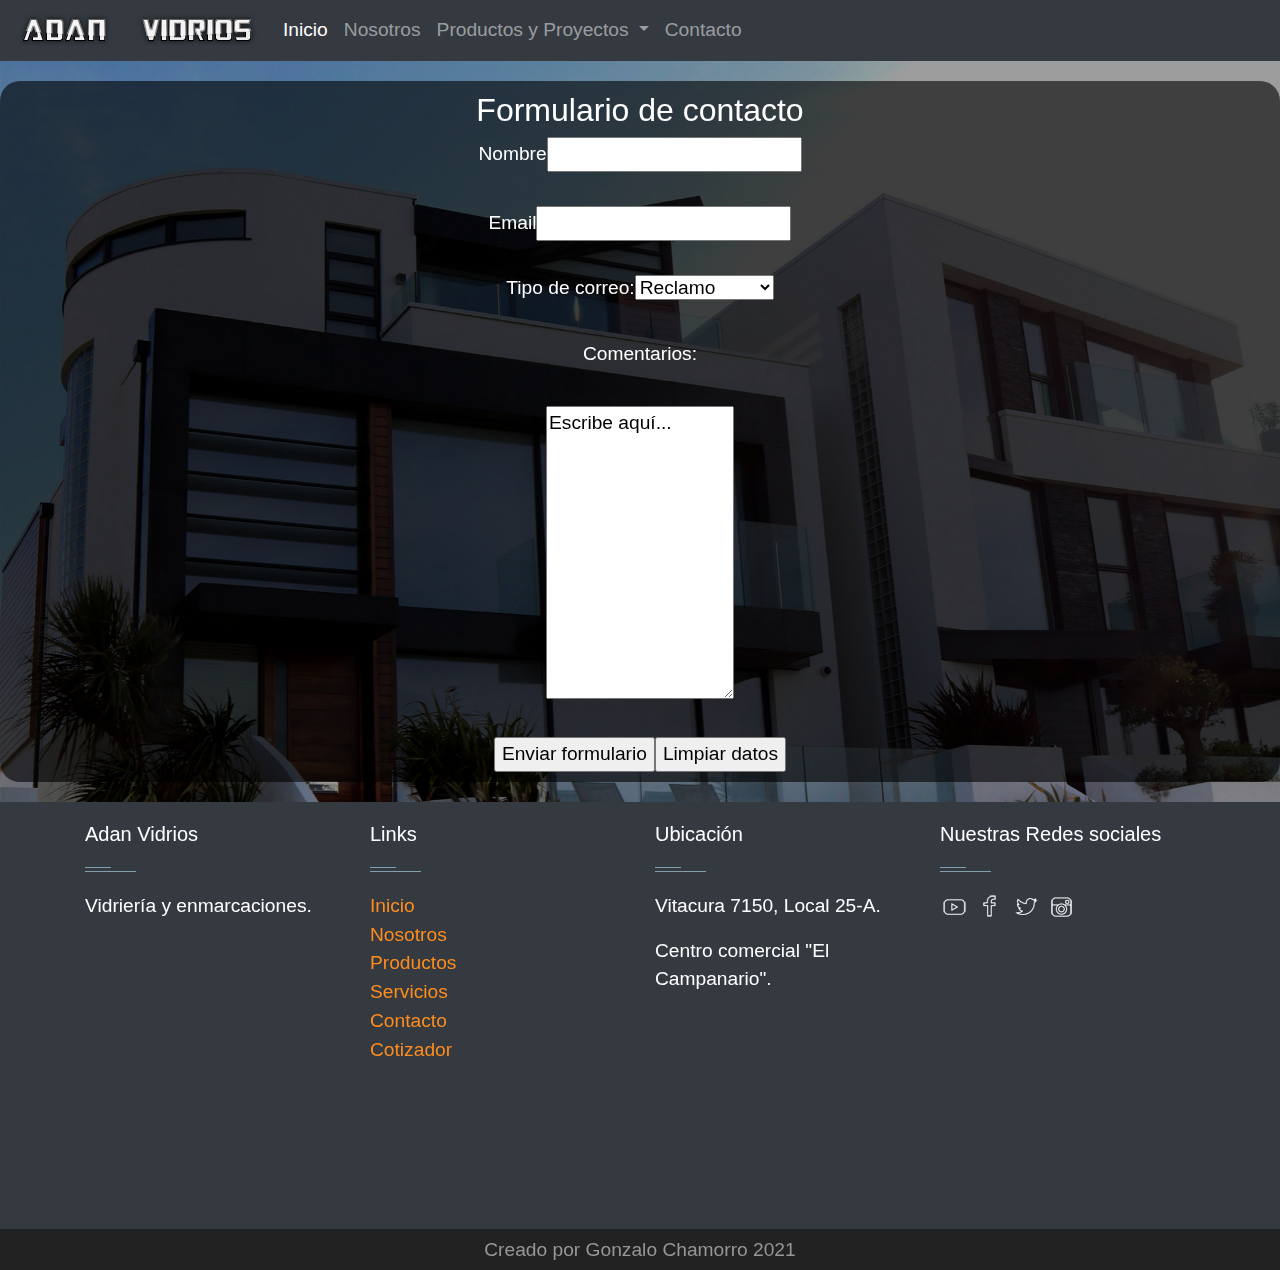
<file: contacto.html>
<!DOCTYPE html>
<head>
  <html lang="es-CL">
    <meta charset="UTF-8">
    <meta name="viewport" content="width=device-width, initial-scale=1.0">
    <meta name="keywords" content="contacto, comentarios, sugerencias">
    <meta name="description" content="Contactate con nosotros.">
    <link rel="stylesheet" href="https://maxcdn.bootstrapcdn.com/bootstrap/4.4.1/css/bootstrap.min.css">
    <script src="https://ajax.googleapis.com/ajax/libs/jquery/3.4.1/jquery.min.js"></script>
    <script src="https://cdnjs.cloudflare.com/ajax/libs/popper.js/1.16.0/umd/popper.min.js"></script>
    <script src="https://maxcdn.bootstrapcdn.com/bootstrap/4.4.1/js/bootstrap.min.js"></script>
    <link rel="stylesheet" href="css/nominal.css">
    <link rel="preconnect" href="https://fonts.gstatic.com">
    <link href="https://fonts.googleapis.com/css2?family=Baloo+Tammudu+2:wght@800&family=Nanum+Gothic:wght@700&family=Open+Sans&display=swap" rel="stylesheet">
    <title>Contacto</title>
</head>
<body id="capa1">
  <div id="demo" class="carousel slide" data-ride="carousel">
    <div class="carousel-inner">
      <div class="carousel-item active">
        <img src="images\fondo1.jpg" alt="Image1">
      </div>
      <div class="carousel-item">
        <img src="images/fondoOscuro.jpg" alt="Image2">
      </div>
      <div class="carousel-item">
        <img src="images\fondo3.jpg" alt="Image3">
      </div>
    </div>
  </div>
  <div id="frontpage">
    <nav class="navbar navbar-expand-lg navbar-dark bg-dark">
      <img src="images\logotipo24.png" class="navbar-brand">
      <button class="navbar-toggler" type="button" data-toggle="collapse" data-target="#navbarSupportedContent" aria-controls="navbarSupportedContent" aria-expanded="false" aria-label="Toggle navigation">
        <span class="navbar-toggler-icon"></span>
      </button>
      <div class="collapse navbar-collapse" id="navbarSupportedContent">
        <ul class="navbar-nav mr-auto">
          <li class="nav-item active">
            <a class="nav-link" href="index.html">Inicio <span class="sr-only">(current)</span>
            </a>
          </li>
          <li class="nav-item">
            <a class="nav-link" href="nosotros.html">Nosotros</a>
          </li>
          <li class="nav-item dropdown">
            <a class="nav-link dropdown-toggle" href="#" id="navbarDropdown" role="button" data-toggle="dropdown" aria-haspopup="true" aria-expanded="false"> Productos y Proyectos </a>
            <div class="dropdown-menu" aria-labelledby="navbarDropdown">
              <a class="dropdown-item" href="productos.html">Productos</a>
              <div class="dropdown-divider"></div>
              <a class="dropdown-item" href="proyectos.html">Proyectos</a>
            </div>
          </li>
          <li class="nav-item">
            <a class="nav-link" href="contacto.html">Contacto</a>
          </li>
        </ul>
      </div>
    </nav>
    <div id="TextoCentral">
      <h2>Formulario de contacto</h2>
      <table>
        <form action="Gracias.html" method="get">
          <label for="nombre">Nombre</label>
          <input type="text" name="nombre">
          <br>
          <br>
          <label for="email">Email</label>
          <input type="email" name="email">
          <br>
          <br>
          <label for="tipo">Tipo de correo:</label>
          <select name="estadocivil">
            <option name="R">Reclamo</option>
            <option name="S">Sugerencia</option>
            <option name="F">Felicitaciones</option>
            <option name="D">Dudas</option>
            <option name="O">Otros</option>
          </select>
          <br>
          <br>
          <label for="comentarios">Comentarios:</label>
          <br>
          <br>
          <textarea name="consulta" rows="10" cols="15">Escribe aquí...</textarea>
          <br>
          <br>
          <input type="submit" value="Enviar formulario">
          <input type="reset" value="Limpiar datos">
        </form>
      </table>
    </div>
    <footer id="footer" class="footer-1">
      <div class="main-footer widgets-dark typo-light">
        <div class="container">
          <div class="row">
            <div class="col-xs-12 col-sm-6 col-md-3">
              <div class="widget subscribe no-box">
                <h5 class="widget-title">Adan Vidrios <span></span>
                </h5>
                <p>Vidriería y enmarcaciones.</p>
              </div>
            </div>
            <div class="col-xs-12 col-sm-6 col-md-3">
              <div class="widget no-box">
                <h5 class="widget-title">Links <span></span>
                </h5>
                <ul class="thumbnail-widget">
                  <li class="thumb-content">
                    <a href="index.html">Inicio</a>
                  </li>
                  <li class="thumb-content">
                    <a href="nosotros.html">Nosotros</a>
                  </li>
                  <li class="thumb-content">
                    <a href="productos.html">Productos</a>
                  </li>
                  <li class="thumb-content">
                    <a href="servicios.html">Servicios</a>
                  </li>
                  <li class="thumb-content">
                    <a href="contacto.html">Contacto</a>
                  </li>
                  <li class="thumb-content">
                    <a href="#.">Cotizador</a>
                  </li>
                </ul>
              </div>
            </div>
            <div class="col-xs-12 col-sm-6 col-md-3">
              <div class="widget no-box">
                <h5 class="widget-title">Ubicación <span></span>
                </h5>
                <p>Vitacura 7150, Local 25-A.</p>
                <p>Centro comercial "El Campanario".</p>
                <iframe src="https://www.google.com/maps/embed?pb=!1m18!1m12!1m3!1d3331.418324232243!2d-70.56652628423048!3d-33.386248901607374!2m3!1f0!2f0!3f0!3m2!1i1024!2i768!4f13.1!3m3!1m2!1s0x9662c92d07dae1af%3A0x3fe37c4ed16fe198!2sAdanVidrios!5e0!3m2!1ses-419!2scl!4v1627168105917!5m2!1ses-419!2scl" width="200" height="150" style="border:0;" allowfullscreen="" loading="lazy"></iframe>
              </div>
            </div>
            <div class="col-xs-12 col-sm-6 col-md-3">
              <div class="widget no-box">
                <h5 class="widget-title">Nuestras Redes sociales <span></span>
                </h5>
                <ul class="social-footer2">
                  <li class="">
                    <a title="youtube" target="_blank" href="https://www.youtube.com/">
                      <img alt="youtube" width="30" height="30" src="[data-uri]">
                    </a>
                  </li>
                  <li class="">
                    <a href="https://www.facebook.com/" target="_blank" title="Facebook">
                      <img alt="Facebook" width="30" height="30" src="[data-uri]">
                    </a>
                  </li>
                  <li class="">
                    <a href="https://twitter.com" target="_blank" title="Twitter">
                      <img alt="Twitter" width="30" height="30" src="[data-uri]">
                    </a>
                  </li>
                  <li class="">
                    <a title="instagram" target="_blank" href="https://www.instagram.com/">
                      <img alt="instagram" width="30" height="30" src="[data-uri]">
                    </a>
                  </li>
                </ul>
              </div>
            </div>
          </div>
        </div>
      </div>
      <div class="footer-copyright">
        <div class="container">
          <div class="row">
            <div class="col-md-12 text-center">
              <p>Creado por Gonzalo Chamorro 2021</p>
            </div>
          </div>
        </div>
      </div>
    </footer>
</body>
</file>
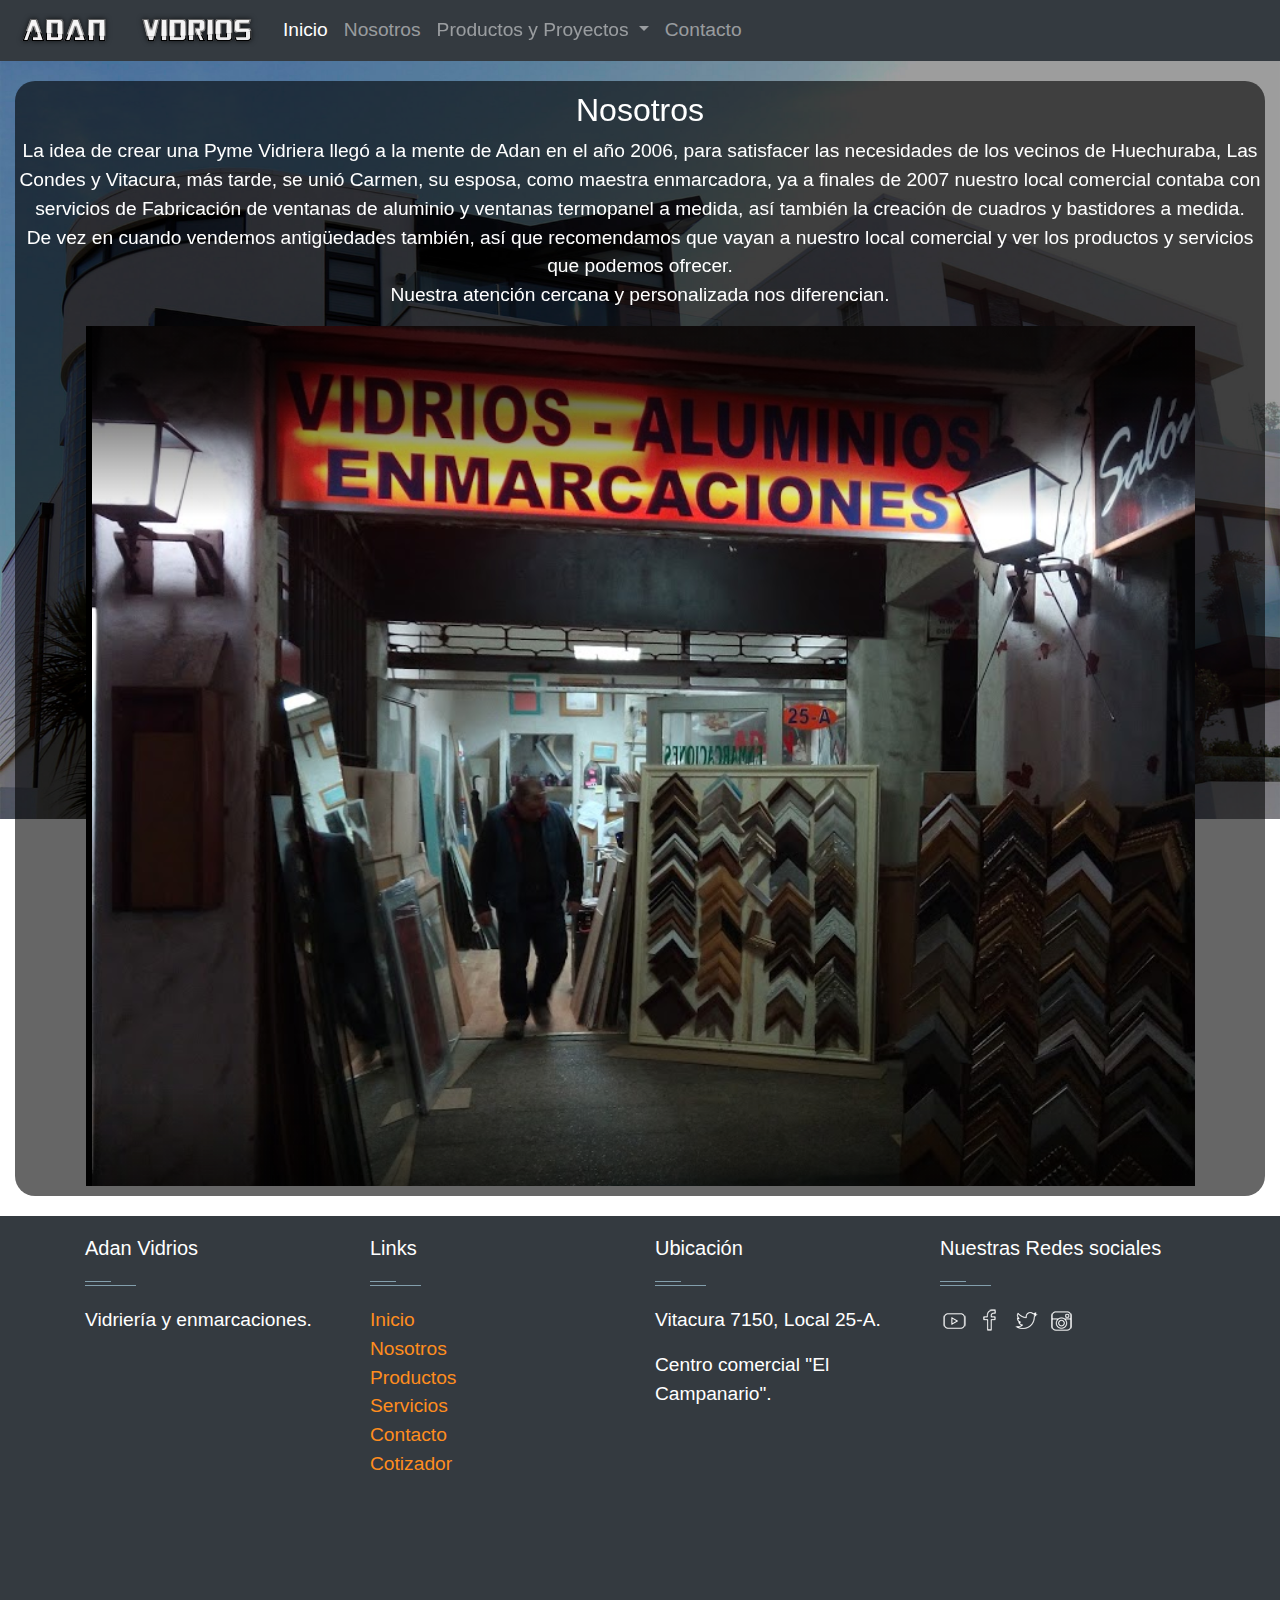
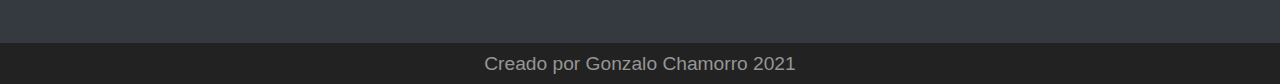
<file: nosotros.html>
<!DOCTYPE html>
<head>
  <html lang="es-CL">
    <meta charset="UTF-8">
    <meta name="viewport" content="width=device-width, initial-scale=1.0">
    <meta name="keywords" content="nosotros, vidrios las condes, vidrios vitacura, ventana termopanel, adan, vidriera">
    <meta name="description" content="Historia de nuestra vidriería.">
    <link rel="stylesheet" href="https://maxcdn.bootstrapcdn.com/bootstrap/4.4.1/css/bootstrap.min.css">
    <script src="https://ajax.googleapis.com/ajax/libs/jquery/3.4.1/jquery.min.js"></script>
    <script src="https://cdnjs.cloudflare.com/ajax/libs/popper.js/1.16.0/umd/popper.min.js"></script>
    <script src="https://maxcdn.bootstrapcdn.com/bootstrap/4.4.1/js/bootstrap.min.js"></script>
    <link rel="stylesheet" href="css/nominal.css">
    <link rel="preconnect" href="https://fonts.gstatic.com">
    <link href="https://fonts.googleapis.com/css2?family=Baloo+Tammudu+2:wght@800&family=Nanum+Gothic:wght@700&family=Open+Sans&display=swap" rel="stylesheet">
    <title>Nosotros</title>
</head>
<body id="capa1">
  <div id="demo" class="carousel slide" data-ride="carousel">
    <div class="carousel-inner">
      <div class="carousel-item active">
        <img src="images\fondo1.jpg" alt="Image1">
      </div>
      <div class="carousel-item">
        <img src="images/fondoOscuro.jpg" alt="Image2">
      </div>
      <div class="carousel-item">
        <img src="images\fondo3.jpg" alt="Image3">
      </div>
    </div>
  </div>
  <div id="frontpage">
    <nav class="navbar navbar-expand-lg navbar-dark bg-dark">
      <img src="images\logotipo24.png" class="navbar-brand">
      <button class="navbar-toggler" type="button" data-toggle="collapse" data-target="#navbarSupportedContent" aria-controls="navbarSupportedContent" aria-expanded="false" aria-label="Toggle navigation">
        <span class="navbar-toggler-icon"></span>
      </button>
      <div class="collapse navbar-collapse" id="navbarSupportedContent">
        <ul class="navbar-nav mr-auto">
          <li class="nav-item active">
            <a class="nav-link" href="index.html">Inicio <span class="sr-only">(current)</span>
            </a>
          </li>
          <li class="nav-item">
            <a class="nav-link" href="nosotros.html">Nosotros</a>
          </li>
          <li class="nav-item dropdown">
            <a class="nav-link dropdown-toggle" href="#" id="navbarDropdown" role="button" data-toggle="dropdown" aria-haspopup="true" aria-expanded="false"> Productos y Proyectos </a>
            <div class="dropdown-menu" aria-labelledby="navbarDropdown">
              <a class="dropdown-item" href="productos.html">Productos</a>
              <div class="dropdown-divider"></div>
              <a class="dropdown-item" href="proyectos.html">Proyectos</a>
            </div>
          </li>
          <li class="nav-item">
            <a class="nav-link" href="contacto.html">Contacto</a>
          </li>
        </ul>
      </div>
    </nav>
  <div class="col-12">
    <div id="TextoCentral">
      <section>
        <h2>Nosotros</h2>
        <p>La idea de crear una Pyme Vidriera llegó a la mente de Adan en el año 2006, 
          para satisfacer las necesidades de los vecinos de Huechuraba, Las Condes y Vitacura, 
          más tarde, se unió Carmen, su esposa, como maestra enmarcadora, ya a finales de 2007 
          nuestro local comercial contaba con servicios de Fabricación de ventanas de aluminio y 
          ventanas termopanel a medida, así también la creación de cuadros y bastidores a medida.<br>
          De vez en cuando vendemos antigüedades también, así que recomendamos que vayan a nuestro local 
          comercial y ver los productos y servicios que podemos ofrecer. <br>
          Nuestra atención cercana y personalizada nos diferencian.
          
        </p>
        <img src="images\fotoportadaadan.png" alt="Adan en su local" class="fotito2">
      </section>
     <div></div>
    </div>
  </div>
    <footer id="footer" class="footer-1">
      <div class="main-footer widgets-dark typo-light">
        <div class="container">
          <div class="row">
            <div class="col-xs-12 col-sm-6 col-md-3">
              <div class="widget subscribe no-box">
                <h5 class="widget-title">Adan Vidrios <span></span>
                </h5>
                <p>Vidriería y enmarcaciones.</p>
              </div>
            </div>
            <div class="col-xs-12 col-sm-6 col-md-3">
              <div class="widget no-box">
                <h5 class="widget-title">Links <span></span>
                </h5>
                <ul class="thumbnail-widget">
                  <li class="thumb-content">
                    <a href="index.html">Inicio</a>
                  </li>
                  <li class="thumb-content">
                    <a href="nosotros.html">Nosotros</a>
                  </li>
                  <li class="thumb-content">
                    <a href="productos.html">Productos</a>
                  </li>
                  <li class="thumb-content">
                    <a href="servicios.html">Servicios</a>
                  </li>
                  <li class="thumb-content">
                    <a href="contacto.html">Contacto</a>
                  </li>
                  <li class="thumb-content">
                    <a href="#.">Cotizador</a>
                  </li>
                </ul>
              </div>
            </div>
            <div class="col-xs-12 col-sm-6 col-md-3">
              <div class="widget no-box">
                <h5 class="widget-title">Ubicación <span></span>
                </h5>
                <p>Vitacura 7150, Local 25-A.</p>
                <p>Centro comercial "El Campanario".</p>
                <iframe src="https://www.google.com/maps/embed?pb=!1m18!1m12!1m3!1d3331.418324232243!2d-70.56652628423048!3d-33.386248901607374!2m3!1f0!2f0!3f0!3m2!1i1024!2i768!4f13.1!3m3!1m2!1s0x9662c92d07dae1af%3A0x3fe37c4ed16fe198!2sAdanVidrios!5e0!3m2!1ses-419!2scl!4v1627168105917!5m2!1ses-419!2scl" width="200" height="150" style="border:0;" allowfullscreen="" loading="lazy"></iframe>
              </div>
            </div>
            <div class="col-xs-12 col-sm-6 col-md-3">
              <div class="widget no-box">
                <h5 class="widget-title">Nuestras Redes sociales <span></span>
                </h5>
                <ul class="social-footer2">
                  <li class="">
                    <a title="youtube" target="_blank" href="https://www.youtube.com/">
                      <img alt="youtube" width="30" height="30" src="[data-uri]">
                    </a>
                  </li>
                  <li class="">
                    <a href="https://www.facebook.com/" target="_blank" title="Facebook">
                      <img alt="Facebook" width="30" height="30" src="[data-uri]">
                    </a>
                  </li>
                  <li class="">
                    <a href="https://twitter.com" target="_blank" title="Twitter">
                      <img alt="Twitter" width="30" height="30" src="[data-uri]">
                    </a>
                  </li>
                  <li class="">
                    <a title="instagram" target="_blank" href="https://www.instagram.com/">
                      <img alt="instagram" width="30" height="30" src="[data-uri]">
                    </a>
                  </li>
                </ul>
              </div>
            </div>
          </div>
        </div>
      </div>
      <div class="footer-copyright">
        <div class="container">
          <div class="row">
            <div class="col-md-12 text-center">
              <p>Creado por Gonzalo Chamorro 2021</p>
            </div>
          </div>
        </div>
      </div>
    </footer>
</body>
</file>
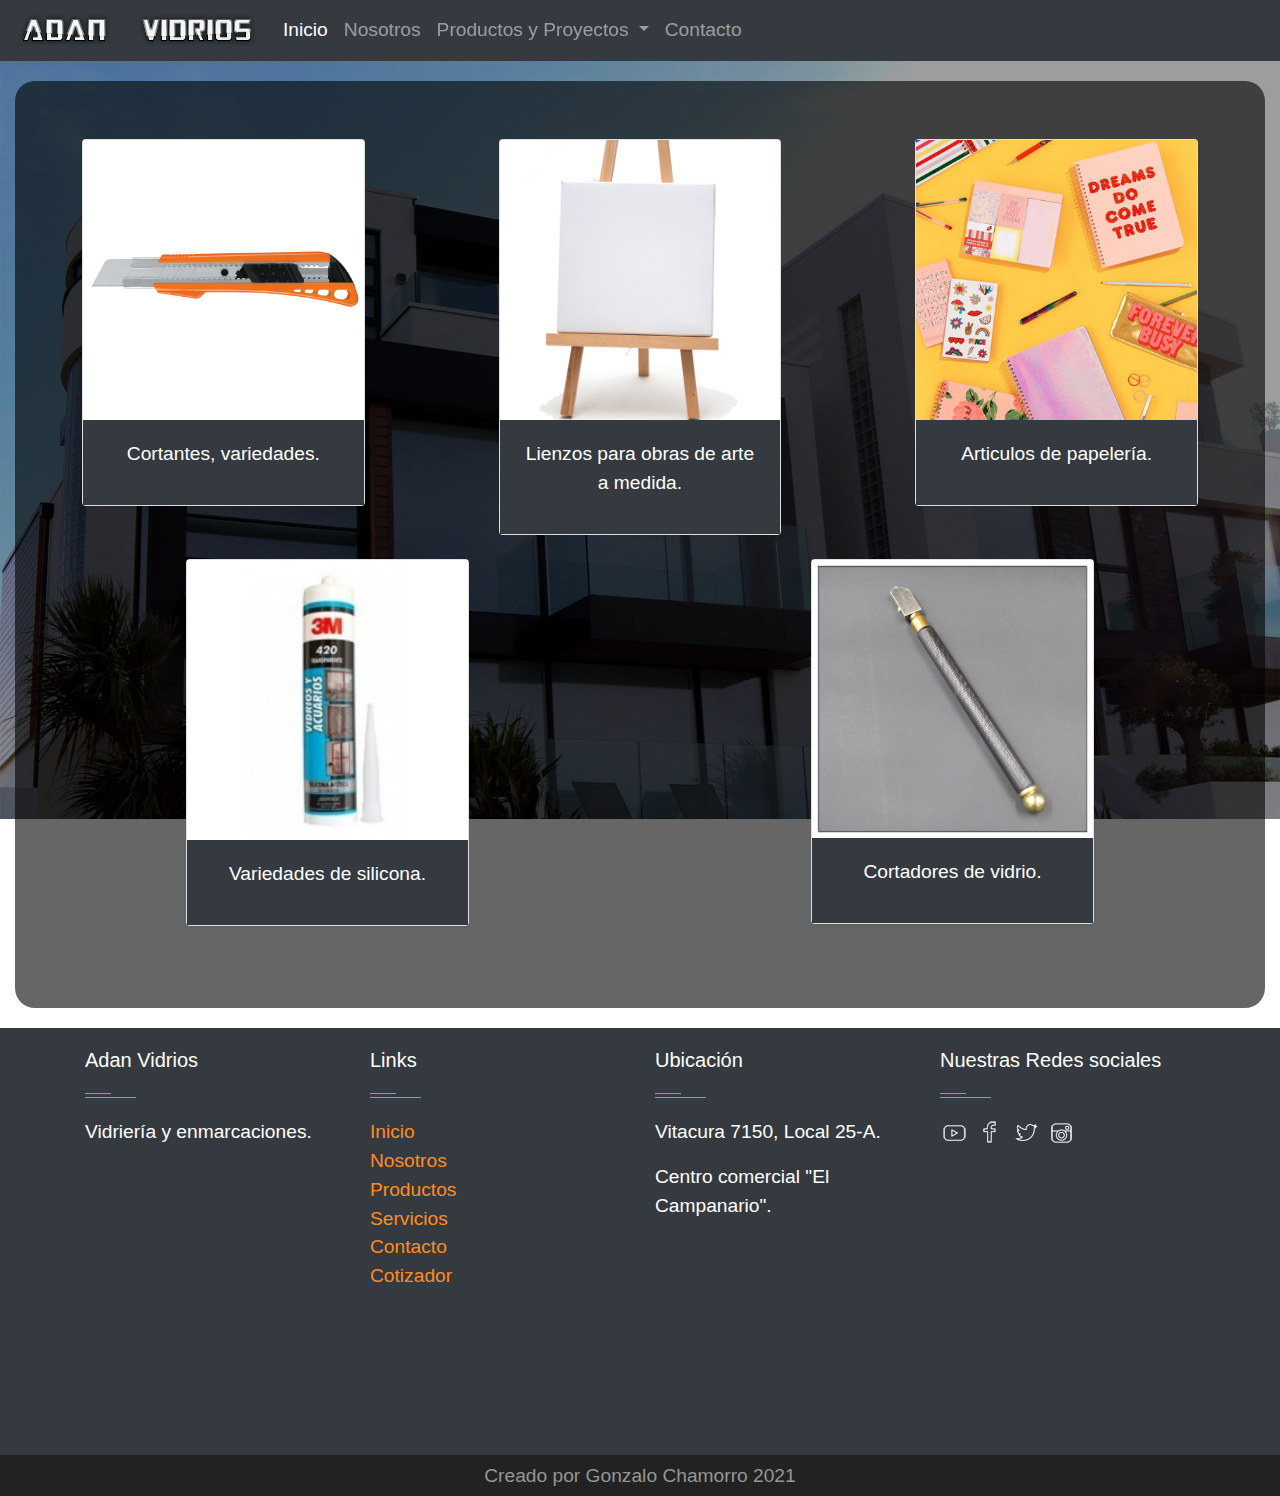
<file: productos.html>
<!DOCTYPE html>
<head>
  <html lang="es-CL">
    <meta charset="UTF-8">
    <meta name="viewport" content="width=device-width, initial-scale=1.0">
    <meta name="keywords" content="productos de vidrio, papelería, papel, cortadores, cutter, lienzos, bastidores">
    <meta name="description" content="Productos de nuestro local.">
    <link rel="stylesheet" href="https://maxcdn.bootstrapcdn.com/bootstrap/4.4.1/css/bootstrap.min.css">
    <script src="https://ajax.googleapis.com/ajax/libs/jquery/3.4.1/jquery.min.js"></script>
    <script src="https://cdnjs.cloudflare.com/ajax/libs/popper.js/1.16.0/umd/popper.min.js"></script>
    <script src="https://maxcdn.bootstrapcdn.com/bootstrap/4.4.1/js/bootstrap.min.js"></script>
    <link rel="stylesheet" href="css/nominal.css">
    <link rel="preconnect" href="https://fonts.gstatic.com">
    <link href="https://fonts.googleapis.com/css2?family=Baloo+Tammudu+2:wght@800&family=Nanum+Gothic:wght@700&family=Open+Sans&display=swap" rel="stylesheet">
    <title>Productos</title>
</head>
<body id="capa1">
  <div id="demo" class="carousel slide" data-ride="carousel">
    <div class="carousel-inner">
      <div class="carousel-item active">
        <img src="images\fondo1.jpg" alt="Image1" width="1920" height="1080">
      </div>
      <div class="carousel-item">
        <img src="images/fondoOscuro.jpg" alt="Image2" width="1920" height="1080">
      </div>
      <div class="carousel-item">
        <img src="images\fondo3.jpg" alt="Image3" width="1920" height="1080">
      </div>
    </div>
  </div>
  <div id="frontpage">
      <nav class="navbar navbar-expand-lg navbar-dark bg-dark">
      <img src="images\logotipo24.png" class="navbar-brand">
      <button class="navbar-toggler" type="button" data-toggle="collapse" data-target="#navbarSupportedContent" aria-controls="navbarSupportedContent" aria-expanded="false" aria-label="Toggle navigation">
        <span class="navbar-toggler-icon"></span>
      </button>
      <div class="collapse navbar-collapse" id="navbarSupportedContent">
        <ul class="navbar-nav mr-auto">
          <li class="nav-item active">
            <a class="nav-link" href="index.html">Inicio <span class="sr-only">(current)</span>
            </a>
          </li>
          <li class="nav-item">
            <a class="nav-link" href="nosotros.html">Nosotros</a>
          </li>
          <li class="nav-item dropdown">
            <a class="nav-link dropdown-toggle" href="#" id="navbarDropdown" role="button" data-toggle="dropdown" aria-haspopup="true" aria-expanded="false"> Productos y Proyectos </a>
            <div class="dropdown-menu" aria-labelledby="navbarDropdown">
              <a class="dropdown-item" href="productos.html">Productos</a>
              <div class="dropdown-divider"></div>
              <a class="dropdown-item" href="proyectos.html">Proyectos</a>
            </div>
          </li>
          <li class="nav-item">
            <a class="nav-link" href="contacto.html">Contacto</a>
          </li>
        </ul>
      </div>
    </nav>
    <div class="parent col-12">
      <div id="TextoCentral" class="col-p">
        <div class="album py-5 col-md-12" id="album2">
          <div class="row justify-content-around">
            <div class="col-md-3">
              <div class="card mb-4 shadow-sm">
                <img src="images\productos\cutter1.jpg">
                <div class="card-body bg-dark">
                  <p class="card-text">Cortantes, variedades.</p>
                  <div class="d-flex justify-content-between align-items-center">
                  </div>
                </div>
              </div>
            </div>
            <div class="col-md-3">
              <div class="card mb-4 shadow-sm">
                <img src="images\productos\lienzo23827.jpg">
                <div class="card-body bg-dark">
                  <p class="card-text">Lienzos para obras de arte a medida.</p>
                  <div class="d-flex justify-content-between align-items-center">
                  </div>
                </div>
              </div>
            </div>
            <div class="col-md-3">
              <div class="card mb-4 shadow-sm">
                <img src="images\productos\papeleria.jpg">
                <div class="card-body bg-dark">
                  <p class="card-text">Articulos de papelería.</p>
                  <div class="d-flex justify-content-between align-items-center">
                  </div>
                </div>
              </div>
            </div>
          </div>
          <div class="row justify-content-around">
            <div class="col-md-3">
              <div class="card mb-4 shadow-sm">
                <img src="images\productos\silicona-vidrio.jpg">
                <div class="card-body bg-dark">
                  <p class="card-text">Variedades de silicona.</p>
                  <div class="d-flex justify-content-between align-items-center">
                  </div>
                </div>
              </div>
            </div>
            <div class="col-md-3">
              <div class="card mb-4 shadow-sm">
                <img src="images\productos\ToyoCortador.jpg">
                <div class="card-body bg-dark">
                  <p class="card-text">Cortadores de vidrio.</p>
                  <div class="d-flex justify-content-between align-items-center">
                  </div>
                </div>
              </div>
            </div>    
          </div>
        </div>
      </div>
    </div>
      <footer id="footer" class="footer-1">
        <div class="main-footer widgets-dark typo-light">
          <div class="container">
            <div class="row">
              <div class="col-xs-12 col-sm-6 col-md-3">
                <div class="widget subscribe no-box">
                  <h5 class="widget-title">Adan Vidrios <span></span>
                  </h5>
                  <p>Vidriería y enmarcaciones.</p>
                </div>
              </div>
              <div class="col-xs-12 col-sm-6 col-md-3">
                <div class="widget no-box">
                  <h5 class="widget-title">Links <span></span>
                  </h5>
                  <ul class="thumbnail-widget">
                    <li class="thumb-content">
                      <a href="index.html">Inicio</a>
                    </li>
                    <li class="thumb-content">
                      <a href="nosotros.html">Nosotros</a>
                    </li>
                    <li class="thumb-content">
                      <a href="productos.html">Productos</a>
                    </li>
                    <li class="thumb-content">
                      <a href="servicios.html">Servicios</a>
                    </li>
                    <li class="thumb-content">
                      <a href="contacto.html">Contacto</a>
                    </li>
                    <li class="thumb-content">
                      <a href="#.">Cotizador</a>
                    </li>
                  </ul>
                </div>
              </div>
              <div class="col-xs-12 col-sm-6 col-md-3">
                <div class="widget no-box">
                  <h5 class="widget-title">Ubicación <span></span>
                  </h5>
                  <p>Vitacura 7150, Local 25-A.</p>
                  <p>Centro comercial "El Campanario".</p>
                  <iframe src="https://www.google.com/maps/embed?pb=!1m18!1m12!1m3!1d3331.418324232243!2d-70.56652628423048!3d-33.386248901607374!2m3!1f0!2f0!3f0!3m2!1i1024!2i768!4f13.1!3m3!1m2!1s0x9662c92d07dae1af%3A0x3fe37c4ed16fe198!2sAdanVidrios!5e0!3m2!1ses-419!2scl!4v1627168105917!5m2!1ses-419!2scl" width="200" height="150" style="border:0;" allowfullscreen="" loading="lazy"></iframe>
                </div>
              </div>
              <div class="col-xs-12 col-sm-6 col-md-3">
                <div class="widget no-box">
                  <h5 class="widget-title">Nuestras Redes sociales <span></span>
                  </h5>
                  <ul class="social-footer2">
                    <li class="">
                      <a title="youtube" target="_blank" href="https://www.youtube.com/">
                        <img alt="youtube" width="30" height="30" src="[data-uri]">
                      </a>
                    </li>
                    <li class="">
                      <a href="https://www.facebook.com/" target="_blank" title="Facebook">
                        <img alt="Facebook" width="30" height="30" src="[data-uri]">
                      </a>
                    </li>
                    <li class="">
                      <a href="https://twitter.com" target="_blank" title="Twitter">
                        <img alt="Twitter" width="30" height="30" src="[data-uri]">
                      </a>
                    </li>
                    <li class="">
                      <a title="instagram" target="_blank" href="https://www.instagram.com/">
                        <img alt="instagram" width="30" height="30" src="[data-uri]">
                      </a>
                    </li>
                  </ul>
                </div>
              </div>
            </div>
          </div>
        </div>
        <div class="footer-copyright">
          <div class="container">
            <div class="row">
              <div class="col-md-12 text-center">
                <p>Creado por Gonzalo Chamorro 2021</p>
              </div>
            </div>
          </div>
        </div>
      </footer>
</body>
</file>
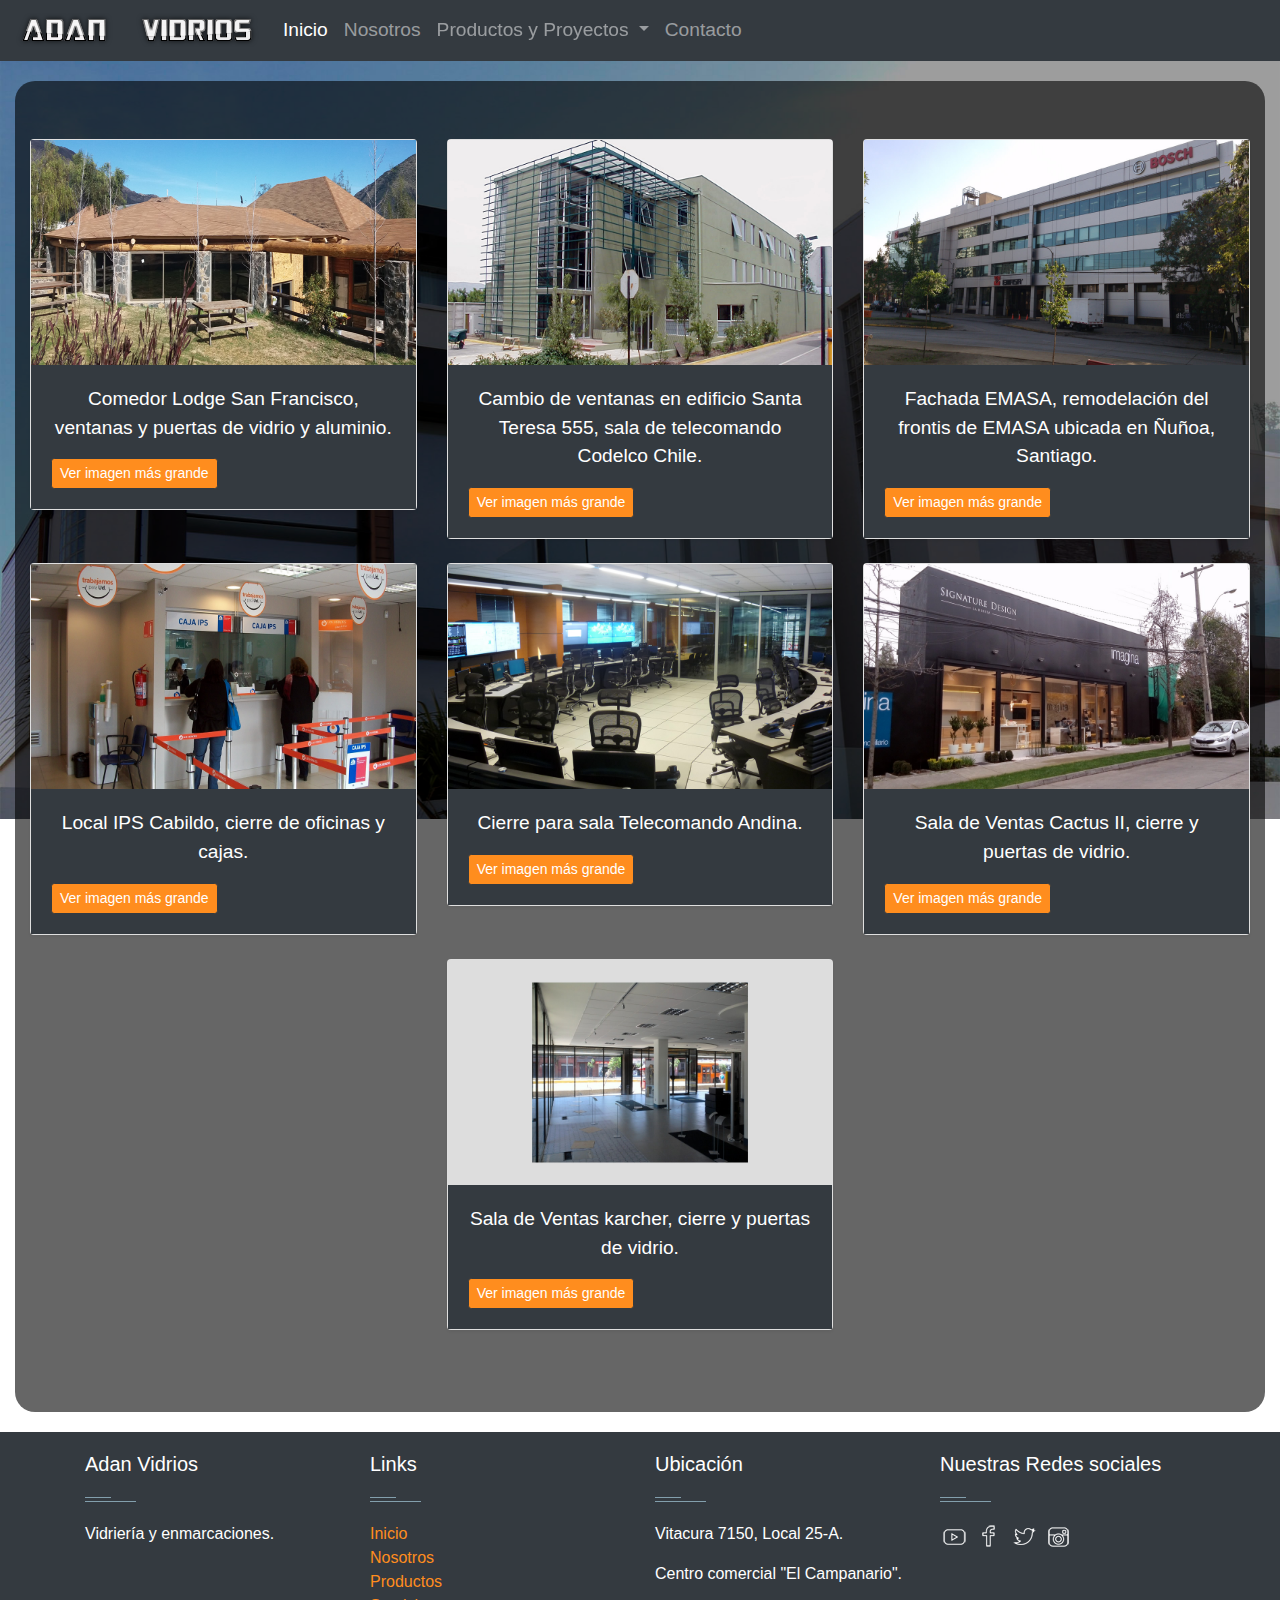
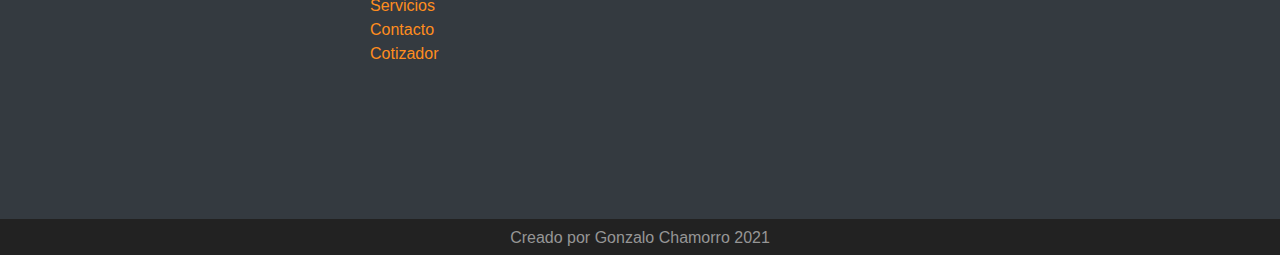
<file: proyectos.html>
<!DOCTYPE html>
<head>
  <html lang="es-CL">
    <meta charset="UTF-8">
    <meta name="viewport" content="width=device-width, initial-scale=1.0">
    <meta name="keywords" content="vidriería, vidrieria, obras, proyectos, puertas de vidrio, aluminio, ventanas, remodelacion, cierre">
    <meta name="description" content="Proyectos realizados por nosotros.">
    <link rel="stylesheet" href="https://maxcdn.bootstrapcdn.com/bootstrap/4.4.1/css/bootstrap.min.css">
    <script src="https://ajax.googleapis.com/ajax/libs/jquery/3.4.1/jquery.min.js"></script>
    <script src="https://cdnjs.cloudflare.com/ajax/libs/popper.js/1.16.0/umd/popper.min.js"></script>
    <script src="https://maxcdn.bootstrapcdn.com/bootstrap/4.4.1/js/bootstrap.min.js"></script>
    <link rel="stylesheet" href="css/nominal.css">
    <link rel="preconnect" href="https://fonts.gstatic.com">
    <link href="https://fonts.googleapis.com/css2?family=Baloo+Tammudu+2:wght@800&family=Nanum+Gothic:wght@700&family=Open+Sans&display=swap" rel="stylesheet">
    <title>Proyectos</title>
</head>
<body id="capa1">
  <div id="demo" class="carousel slide" data-ride="carousel">
    <div class="carousel-inner">
      <div class="carousel-item active">
        <img src="images\fondo1.jpg" alt="Image1" width="1920" height="1080">
      </div>
      <div class="carousel-item">
        <img src="images/fondoOscuro.jpg" alt="Image2" width="1920" height="1080">
      </div>
      <div class="carousel-item">
        <img src="images\fondo3.jpg" alt="Image3" width="1920" height="1080">
      </div>
    </div>
  </div>
  <div id="frontpage">
    <nav class="navbar navbar-expand-lg navbar-dark bg-dark">
      <img src="images\logotipo24.png" class="navbar-brand">
      <button class="navbar-toggler" type="button" data-toggle="collapse" data-target="#navbarSupportedContent" aria-controls="navbarSupportedContent" aria-expanded="false" aria-label="Toggle navigation">
        <span class="navbar-toggler-icon"></span>
      </button>
      <div class="collapse navbar-collapse" id="navbarSupportedContent">
        <ul class="navbar-nav mr-auto">
          <li class="nav-item active">
            <a class="nav-link" href="index.html">Inicio <span class="sr-only">(current)</span>
            </a>
          </li>
          <li class="nav-item">
            <a class="nav-link" href="nosotros.html">Nosotros</a>
          </li>
          <li class="nav-item dropdown">
            <a class="nav-link dropdown-toggle" href="#" id="navbarDropdown" role="button" data-toggle="dropdown" aria-haspopup="true" aria-expanded="false"> Productos y Proyectos </a>
            <div class="dropdown-menu" aria-labelledby="navbarDropdown">
              <a class="dropdown-item" href="productos.html">Productos</a>
              <div class="dropdown-divider"></div>
              <a class="dropdown-item" href="proyectos.html">Proyectos</a>
            </div>
          </li>
          <li class="nav-item">
            <a class="nav-link" href="contacto.html">Contacto</a>
          </li>
        </ul>
      </div>
    </nav>
  <div class="col-12">
    <div id="TextoCentral">
      <div class="album py-5 col-md-12">
        <div class="row justify-content-around">
          <div class="col-md-4">
            <div class="card mb-4 shadow-sm">
              <img src="images\proyectos\comedor-lodge-san-francisco1.jpg" height="225" >
              <div class="card-body bg-dark">
                <p class="card-text">Comedor Lodge San Francisco, ventanas y puertas de vidrio y aluminio.</p>
                <div class="d-flex justify-content-between align-items-center">
                  <div class="btn-group">
                    <a href="images\proyectos\comedor-lodge-san-francisco1.jpg" class="btn btn-sm btn-outline-dark" role="button" aria-pressed="true">Ver imagen más grande</a>
                  </div>
                </div>
              </div>
            </div>
          </div>
          <div class="col-md-4">
            <div class="card mb-4 shadow-sm">
              <img src="images\proyectos\edificio-sta-teresa-555.jpg" height="225" >
              <div class="card-body bg-dark">
                <p class="card-text">Cambio de ventanas en edificio Santa Teresa 555, sala de telecomando Codelco Chile.</p>
                <div class="d-flex justify-content-between align-items-center">
                  <div class="btn-group">
                    <a href="images\proyectos\edificio-sta-teresa-555.jpg" class="btn btn-sm btn-outline-dark" role="button" aria-pressed="true">Ver imagen más grande</a>
                  </div>
                </div>
              </div>
            </div>
          </div>
          <div class="col-md-4">
            <div class="card mb-4 shadow-sm">
              <img src="images\proyectos\fachada-emasa.jpg" height="225" >
              <div class="card-body bg-dark">
                <p class="card-text">Fachada EMASA, remodelación del frontis de EMASA ubicada en Ñuñoa, Santiago.</p>
                <div class="d-flex justify-content-between align-items-center">
                  <div class="btn-group">
                    <a href="images\proyectos\fachada-emasa.jpg" class="btn btn-sm btn-outline-dark" role="button" aria-pressed="true">Ver imagen más grande</a>
                  </div>
                </div>
              </div>
            </div>
          </div>
          <div class="col-md-4">
            <div class="card mb-4 shadow-sm">
              <img src="images\proyectos\local-ips-cabildo4.jpg" height="225" >
              <div class="card-body bg-dark">
                <p class="card-text">Local IPS Cabildo, cierre de oficinas y cajas.</p>
                <div class="d-flex justify-content-between align-items-center">
                  <div class="btn-group">
                    <a href="images\proyectos\local-ips-cabildo4.jpg" class="btn btn-sm btn-outline-dark" role="button" aria-pressed="true">Ver imagen más grande</a>
                  </div>
                </div>
              </div>
            </div>
          </div>
          <div class="col-md-4">
            <div class="card mb-4 shadow-sm">
              <img src="images\proyectos\of-telecomando-codelco-andina6.jpg" height="225" >
              <div class="card-body bg-dark">
                <p class="card-text">Cierre para sala Telecomando Andina.</p>
                <div class="d-flex justify-content-between align-items-center">
                  <div class="btn-group">
                    <a href="images\proyectos\of-telecomando-codelco-andina6.jpg" class="btn btn-sm btn-outline-dark" role="button" aria-pressed="true">Ver imagen más grande</a>
                  </div>
                </div>
              </div>
            </div>
          </div>
          <div class="col-md-4">
            <div class="card mb-4 shadow-sm">
              <img src="images/proyectos/sala-de-ventas-cactus-II.jpg" height="225" >
              <div class="card-body bg-dark">
                <p class="card-text">Sala de Ventas Cactus II, cierre y puertas de vidrio.</p>
                <div class="d-flex justify-content-between align-items-center">
                  <div class="btn-group">
                    <a href="images\proyectos\sala-de-ventas-cactus-II.jpg" class="btn btn-sm btn-outline-dark" role="button" aria-pressed="true">Ver imagen más grande</a>
                  </div>
                </div>
              </div>
            </div>
          </div>
          <div class="col-md-4">
            <div class="card mb-4 shadow-sm">
              <img src="images\proyectos\sala-de-ventas-karcher3.jpg" height="225" >
              <div class="card-body bg-dark">
                <p class="card-text">Sala de Ventas karcher, cierre y puertas de vidrio.</p>
                <div class="d-flex justify-content-between align-items-center">
                  <div class="btn-group">
                    <a href="images\proyectos\sala-de-ventas-karcher3.jpg" class="btn btn-sm btn-outline-dark" role="button" aria-pressed="true">Ver imagen más grande</a>
                  </div>
                </div>
                </div>
              </div>
            </div>
          </div>
        </div>
      </div>
    </div>
  </div>
    <footer id="footer" class="footer-1">
      <div class="main-footer widgets-dark typo-light">
        <div class="container">
          <div class="row">
            <div class="col-xs-12 col-sm-6 col-md-3">
              <div class="widget subscribe no-box">
                <h5 class="widget-title">Adan Vidrios <span></span>
                </h5>
                <p>Vidriería y enmarcaciones.</p>
              </div>
            </div>
            <div class="col-xs-12 col-sm-6 col-md-3">
              <div class="widget no-box">
                <h5 class="widget-title">Links <span></span>
                </h5>
                <ul class="thumbnail-widget">
                  <li class="thumb-content">
                    <a href="index.html">Inicio</a>
                  </li>
                  <li class="thumb-content">
                    <a href="nosotros.html">Nosotros</a>
                  </li>
                  <li class="thumb-content">
                    <a href="productos.html">Productos</a>
                  </li>
                  <li class="thumb-content">
                    <a href="servicios.html">Servicios</a>
                  </li>
                  <li class="thumb-content">
                    <a href="contacto.html">Contacto</a>
                  </li>
                  <li class="thumb-content">
                    <a href="#.">Cotizador</a>
                  </li>
                </ul>
              </div>
            </div>
            <div class="col-xs-12 col-sm-6 col-md-3">
              <div class="widget no-box">
                <h5 class="widget-title">Ubicación <span></span>
                </h5>
                <p>Vitacura 7150, Local 25-A.</p>
                <p>Centro comercial "El Campanario".</p>
                <iframe src="https://www.google.com/maps/embed?pb=!1m18!1m12!1m3!1d3331.418324232243!2d-70.56652628423048!3d-33.386248901607374!2m3!1f0!2f0!3f0!3m2!1i1024!2i768!4f13.1!3m3!1m2!1s0x9662c92d07dae1af%3A0x3fe37c4ed16fe198!2sAdanVidrios!5e0!3m2!1ses-419!2scl!4v1627168105917!5m2!1ses-419!2scl" width="200" height="150" style="border:0;" allowfullscreen="" loading="lazy"></iframe>
              </div>
            </div>
            <div class="col-xs-12 col-sm-6 col-md-3">
              <div class="widget no-box">
                <h5 class="widget-title">Nuestras Redes sociales <span></span>
                </h5>
                <ul class="social-footer2">
                  <li class="">
                    <a title="youtube" target="_blank" href="https://www.youtube.com/">
                      <img alt="youtube" width="30" height="30" src="[data-uri]">
                    </a>
                  </li>
                  <li class="">
                    <a href="https://www.facebook.com/" target="_blank" title="Facebook">
                      <img alt="Facebook" width="30" height="30" src="[data-uri]">
                    </a>
                  </li>
                  <li class="">
                    <a href="https://twitter.com" target="_blank" title="Twitter">
                      <img alt="Twitter" width="30" height="30" src="[data-uri]">
                    </a>
                  </li>
                  <li class="">
                    <a title="instagram" target="_blank" href="https://www.instagram.com/">
                      <img alt="instagram" width="30" height="30" src="[data-uri]">
                    </a>
                  </li>
                </ul>
              </div>
            </div>
          </div>
        </div>
      </div>
      <div class="footer-copyright">
        <div class="container">
          <div class="row">
            <div class="col-md-12 text-center">
              <p>Creado por Gonzalo Chamorro 2021</p>
            </div>
          </div>
        </div>
      </div>
    </footer>
</body>
</file>
<file: css/nominal.css>
.carousel-inner img {
  width: 100%;
  height: 100%;
}

#demo{
  position: fixed;
  z-index: -1;
}

#frontpage{
  color: black; 
  font-size: larger;
}
  nav li a:hover {
    background: #ff8d1e;
    color: white;
  }
#TextoCentral {
    margin-top: 20px;
    padding: 10px 0;
    text-align: center;
    align-content: center;
    background-color:rgb(0,0,0,0.6);
    border-radius: 20px;
    color:rgb(255, 255, 255,1); 
}
.texto {
background-color:rgb(0,0,0,0.6);
border-radius: 4px;
color:rgb(255, 255, 255,1)
}

.fotito2 {
  width: auto;
  height: auto;
}


  footer .main-footer{	padding: 20px 0;
    margin-top: 20px;
    background: #343a40;
  }
footer ul{	padding-left: 0;	list-style: none;}

/* Copy Right Footer */
.footer-copyright {	background: #222;	padding: 5px 0;}
.footer-copyright .logo {    display: inherit;}
.footer-copyright nav {    float: right;    margin-top: 5px;}
.footer-copyright nav ul {	list-style: none;	margin: 0;	padding: 0;}
.footer-copyright nav ul li {	border-left: 1px solid #505050;	display: inline-block;	line-height: 12px;	margin: 0;	padding: 0 8px;}
.footer-copyright nav ul li a{	color: #969696;}
.footer-copyright nav ul li:first-child {	border: medium none;	padding-left: 0;}
.footer-copyright p {	color: #969696;	margin: 2px 0 0;}

/* Footer Top */
.footer-top{	background: #252525;	padding-bottom: 30px;	margin-bottom: 30px;	border-bottom: 3px solid #222;}

/* Footer transparent */
footer.transparent .footer-top, footer.transparent .main-footer{	background: transparent;}
footer.transparent .footer-copyright{	background: none repeat scroll 0 0 rgba(0, 0, 0, 0.3) ;}

/* Footer light */
footer.light .footer-top{	background: #f9f9f9;}
footer.light .main-footer{	background: #f9f9f9;}
footer.light .footer-copyright{	background: none repeat scroll 0 0 rgba(255, 255, 255, 0.3) ;}

/* Footer 4 */
.footer- .logo {    display: inline-block;}

/*==================== 
	Widgets 
====================== */
.widget{	padding: 20px;	margin-bottom: 10px;}
.widget.widget-last{	margin-bottom: 0px;}
.widget.no-box{	padding: 0;	background-color: transparent;	margin-bottom: 40px;
	box-shadow: none; -webkit-box-shadow: none; -moz-box-shadow: none; -ms-box-shadow: none; -o-box-shadow: none;}
.widget.subscribe p{	margin-bottom: 18px;}
.widget li a{	color: #ff8d1e;}
.widget li a:hover{	color: #4b92dc;}
.widget-title {margin-bottom: 20px;}
.widget-title span {background: #839FAD none repeat scroll 0 0;display: block; height: 1px;margin-top: 25px;position: relative;width: 20%;}
.widget-title span::after {background: inherit;content: "";height: inherit;    position: absolute;top: -4px;width: 50%;}
.widget-title.text-center span,.widget-title.text-center span::after {margin-left: auto;margin-right:auto;left: 0;right: 0;}
.widget .badge{	float: right;	background: #7f7f7f;}

.typo-light h1, 
.typo-light h2, 
.typo-light h3, 
.typo-light h4, 
.typo-light h5, 
.typo-light h6,
.typo-light p,
.typo-light div,
.typo-light span,
.typo-light small{	color: #fff;}

ul.social-footer2 {	margin: 0;padding: 0;	width: auto;}
ul.social-footer2 li {display: inline-block;padding: 0;}
ul.social-footer2 li a:hover {background-color:#ff8d1e;}
ul.social-footer2 li a {display: block;	height:30px;width: 30px;text-align: center;}
.btn{background-color: #ff8d1e; color:#fff;}
.btn:hover, .btn:focus, .btn.active {background: #4b92dc;color: #fff;
-webkit-box-shadow: 0 15px 30px rgba(0, 0, 0, 0.1);
-moz-box-shadow: 0 15px 30px rgba(0, 0, 0, 0.1);
-ms-box-shadow: 0 15px 30px rgba(0, 0, 0, 0.1);
-o-box-shadow: 0 15px 30px rgba(0, 0, 0, 0.1);
box-shadow: 0 15px 30px rgba(0, 0, 0, 0.1);
-webkit-transition: all 250ms ease-in-out 0s;
-moz-transition: all 250ms ease-in-out 0s;
-ms-transition: all 250ms ease-in-out 0s;
-o-transition: all 250ms ease-in-out 0s;
transition: all 250ms ease-in-out 0s;

}
</file>
